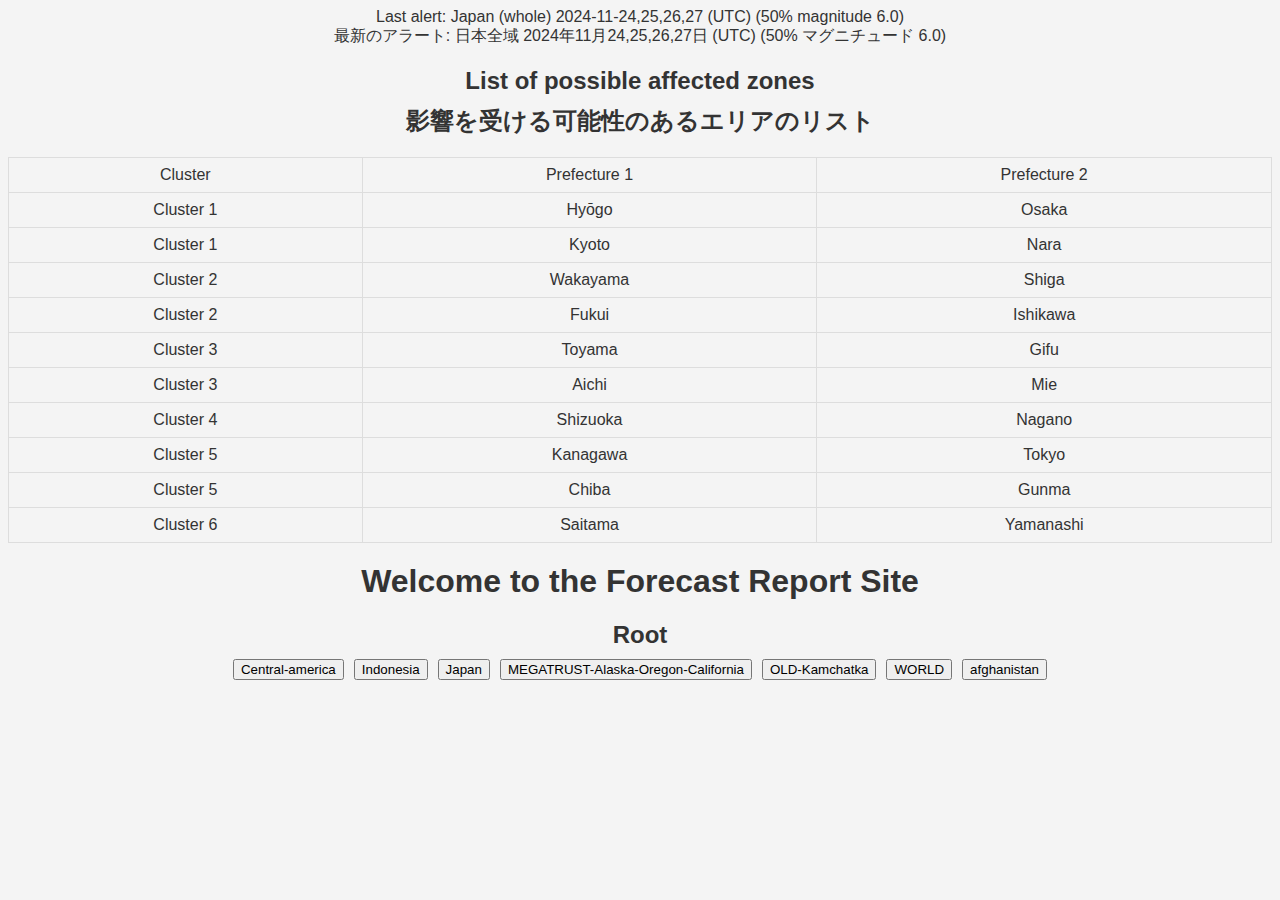
<file: index.html>
<!DOCTYPE html>
<html lang="en">
<head>
    <meta charset="UTF-8">
    <meta name="viewport" content="width=device-width, initial-scale=1.0">
    <title>Welcome to the Forecast Site</title>
    <link rel="stylesheet" href="style.css">
</head>
<body>
    <h1>Welcome to the Forecast Report Site</h1>
    <p id="announcement"</p>
    <div id="buttons-container"></div>
    <script src="welcome.js"></script>
</body>
</html>
</file>
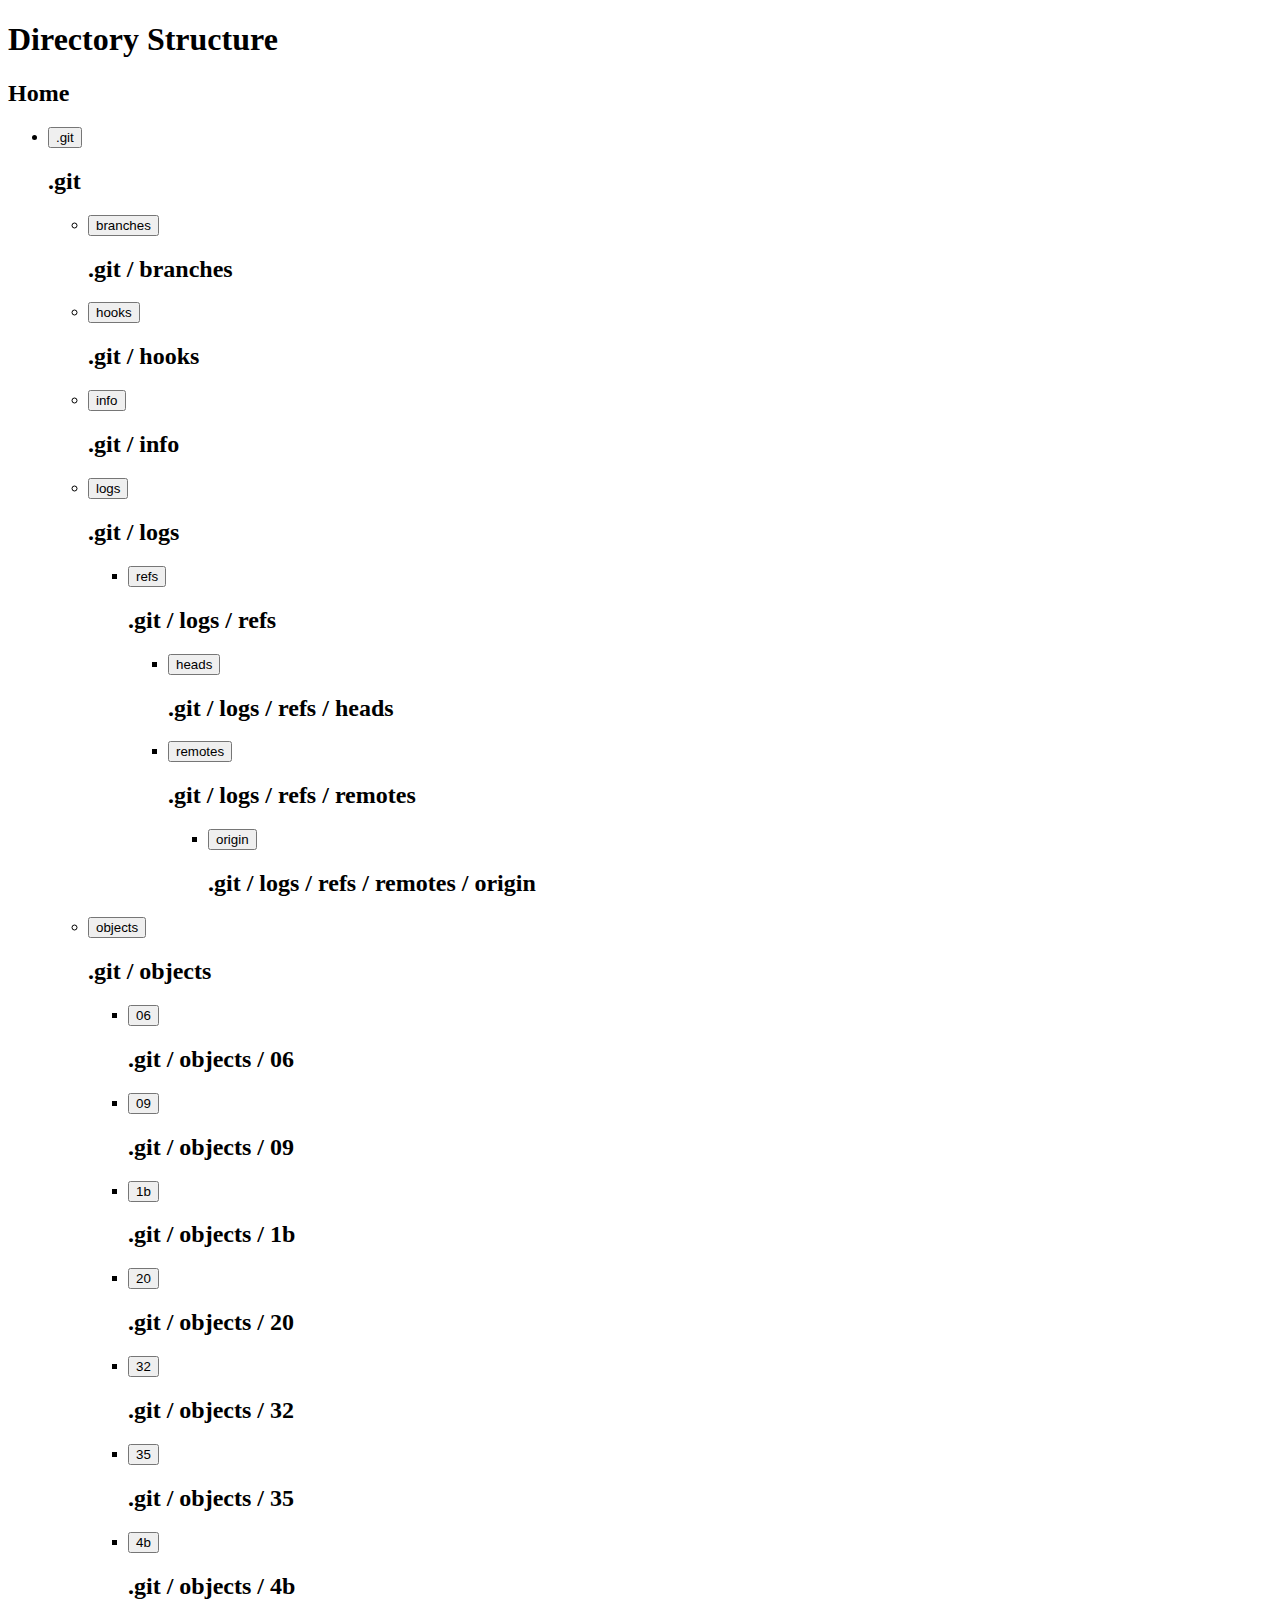
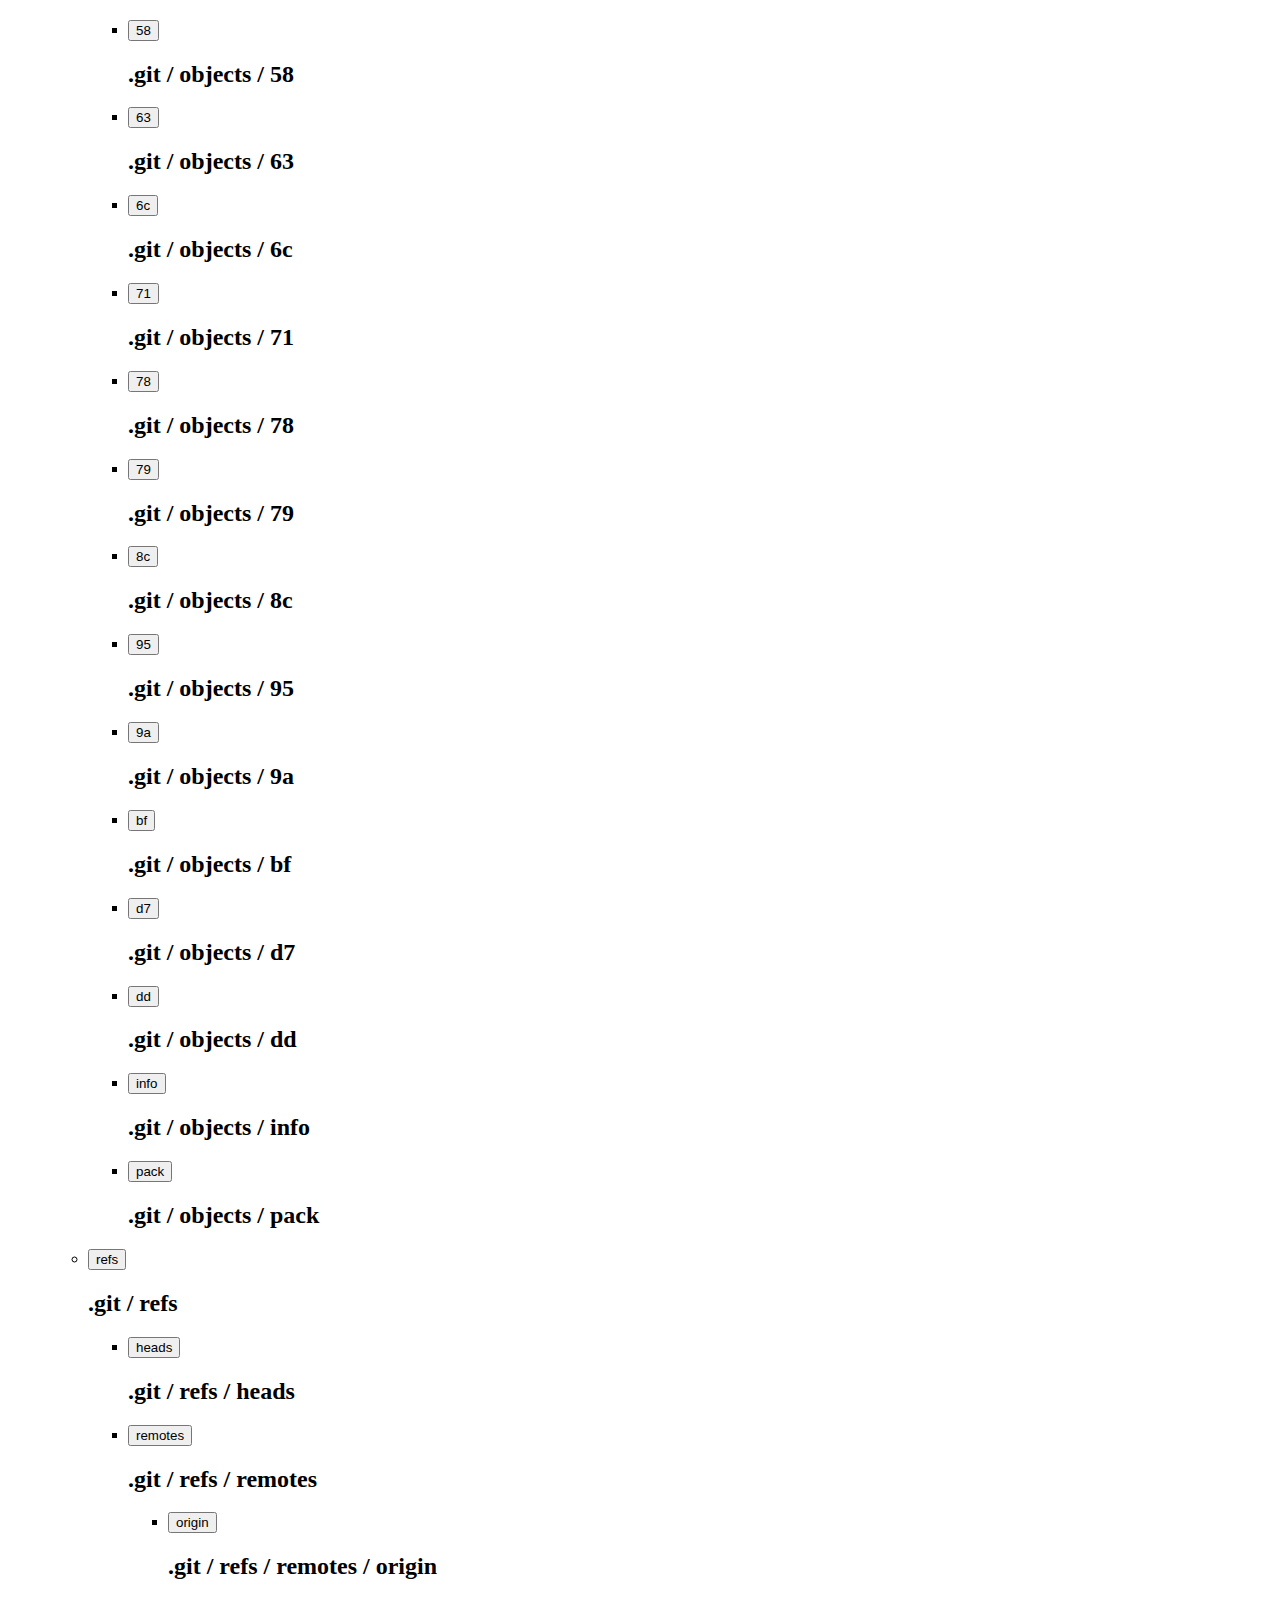
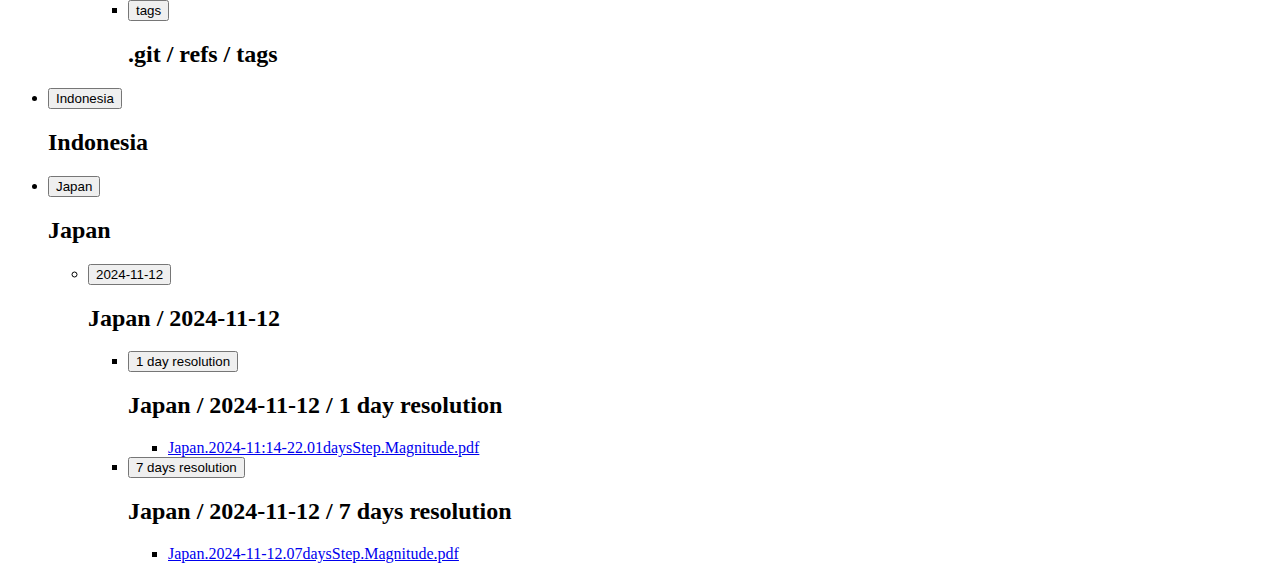
<file: generated_links.html>
<!DOCTYPE html>
<html lang="en">
<head>
<meta charset="UTF-8">
<meta name="viewport" content="width=device-width, initial-scale=1.0">
<title>Generated Links</title>
</head>
<body>
<h1>Directory Structure</h1>
<h2>Home</h2>
<ul>
<li><button onclick="window.location.href='#.git'">.git</button></li>
<h2>.git</h2>
<ul>
<li><button onclick="window.location.href='#branches'">branches</button></li>
<h2>.git / branches</h2>
<ul>
</ul>
<li><button onclick="window.location.href='#hooks'">hooks</button></li>
<h2>.git / hooks</h2>
<ul>
</ul>
<li><button onclick="window.location.href='#info'">info</button></li>
<h2>.git / info</h2>
<ul>
</ul>
<li><button onclick="window.location.href='#logs'">logs</button></li>
<h2>.git / logs</h2>
<ul>
<li><button onclick="window.location.href='#refs'">refs</button></li>
<h2>.git / logs / refs</h2>
<ul>
<li><button onclick="window.location.href='#heads'">heads</button></li>
<h2>.git / logs / refs / heads</h2>
<ul>
</ul>
<li><button onclick="window.location.href='#remotes'">remotes</button></li>
<h2>.git / logs / refs / remotes</h2>
<ul>
<li><button onclick="window.location.href='#origin'">origin</button></li>
<h2>.git / logs / refs / remotes / origin</h2>
<ul>
</ul>
</ul>
</ul>
</ul>
<li><button onclick="window.location.href='#objects'">objects</button></li>
<h2>.git / objects</h2>
<ul>
<li><button onclick="window.location.href='#06'">06</button></li>
<h2>.git / objects / 06</h2>
<ul>
</ul>
<li><button onclick="window.location.href='#09'">09</button></li>
<h2>.git / objects / 09</h2>
<ul>
</ul>
<li><button onclick="window.location.href='#1b'">1b</button></li>
<h2>.git / objects / 1b</h2>
<ul>
</ul>
<li><button onclick="window.location.href='#20'">20</button></li>
<h2>.git / objects / 20</h2>
<ul>
</ul>
<li><button onclick="window.location.href='#32'">32</button></li>
<h2>.git / objects / 32</h2>
<ul>
</ul>
<li><button onclick="window.location.href='#35'">35</button></li>
<h2>.git / objects / 35</h2>
<ul>
</ul>
<li><button onclick="window.location.href='#4b'">4b</button></li>
<h2>.git / objects / 4b</h2>
<ul>
</ul>
<li><button onclick="window.location.href='#58'">58</button></li>
<h2>.git / objects / 58</h2>
<ul>
</ul>
<li><button onclick="window.location.href='#63'">63</button></li>
<h2>.git / objects / 63</h2>
<ul>
</ul>
<li><button onclick="window.location.href='#6c'">6c</button></li>
<h2>.git / objects / 6c</h2>
<ul>
</ul>
<li><button onclick="window.location.href='#71'">71</button></li>
<h2>.git / objects / 71</h2>
<ul>
</ul>
<li><button onclick="window.location.href='#78'">78</button></li>
<h2>.git / objects / 78</h2>
<ul>
</ul>
<li><button onclick="window.location.href='#79'">79</button></li>
<h2>.git / objects / 79</h2>
<ul>
</ul>
<li><button onclick="window.location.href='#8c'">8c</button></li>
<h2>.git / objects / 8c</h2>
<ul>
</ul>
<li><button onclick="window.location.href='#95'">95</button></li>
<h2>.git / objects / 95</h2>
<ul>
</ul>
<li><button onclick="window.location.href='#9a'">9a</button></li>
<h2>.git / objects / 9a</h2>
<ul>
</ul>
<li><button onclick="window.location.href='#bf'">bf</button></li>
<h2>.git / objects / bf</h2>
<ul>
</ul>
<li><button onclick="window.location.href='#d7'">d7</button></li>
<h2>.git / objects / d7</h2>
<ul>
</ul>
<li><button onclick="window.location.href='#dd'">dd</button></li>
<h2>.git / objects / dd</h2>
<ul>
</ul>
<li><button onclick="window.location.href='#info'">info</button></li>
<h2>.git / objects / info</h2>
<ul>
</ul>
<li><button onclick="window.location.href='#pack'">pack</button></li>
<h2>.git / objects / pack</h2>
<ul>
</ul>
</ul>
<li><button onclick="window.location.href='#refs'">refs</button></li>
<h2>.git / refs</h2>
<ul>
<li><button onclick="window.location.href='#heads'">heads</button></li>
<h2>.git / refs / heads</h2>
<ul>
</ul>
<li><button onclick="window.location.href='#remotes'">remotes</button></li>
<h2>.git / refs / remotes</h2>
<ul>
<li><button onclick="window.location.href='#origin'">origin</button></li>
<h2>.git / refs / remotes / origin</h2>
<ul>
</ul>
</ul>
<li><button onclick="window.location.href='#tags'">tags</button></li>
<h2>.git / refs / tags</h2>
<ul>
</ul>
</ul>
</ul>
<li><button onclick="window.location.href='#Indonesia'">Indonesia</button></li>
<h2>Indonesia</h2>
<ul>
</ul>
<li><button onclick="window.location.href='#Japan'">Japan</button></li>
<h2>Japan</h2>
<ul>
<li><button onclick="window.location.href='#2024-11-12'">2024-11-12</button></li>
<h2>Japan / 2024-11-12</h2>
<ul>
<li><button onclick="window.location.href='#1 day resolution'">1 day resolution</button></li>
<h2>Japan / 2024-11-12 / 1 day resolution</h2>
<ul>
<li><a href="Japan/2024-11-12/1 day resolution/Japan.2024-11:14-22.01daysStep.Magnitude.pdf" target="_blank">Japan.2024-11:14-22.01daysStep.Magnitude.pdf</a></li>
</ul>
<li><button onclick="window.location.href='#7 days resolution'">7 days resolution</button></li>
<h2>Japan / 2024-11-12 / 7 days resolution</h2>
<ul>
<li><a href="Japan/2024-11-12/7 days resolution/Japan.2024-11-12.07daysStep.Magnitude.pdf" target="_blank">Japan.2024-11-12.07daysStep.Magnitude.pdf</a></li>
</ul>
</ul>
</ul>
</ul>
</body>
</html>
</file>
<file: style.css>
body {
    font-family: Arial, sans-serif;
    text-align: center;
    background-color: #f4f4f4;
    color: #333;
}

.zone-buttons button {
    margin: 10px;
    padding: 10px 20px;
    font-size: 16px;
    cursor: pointer;
}

h1 {
    margin-top: 20px;
}
</file>
